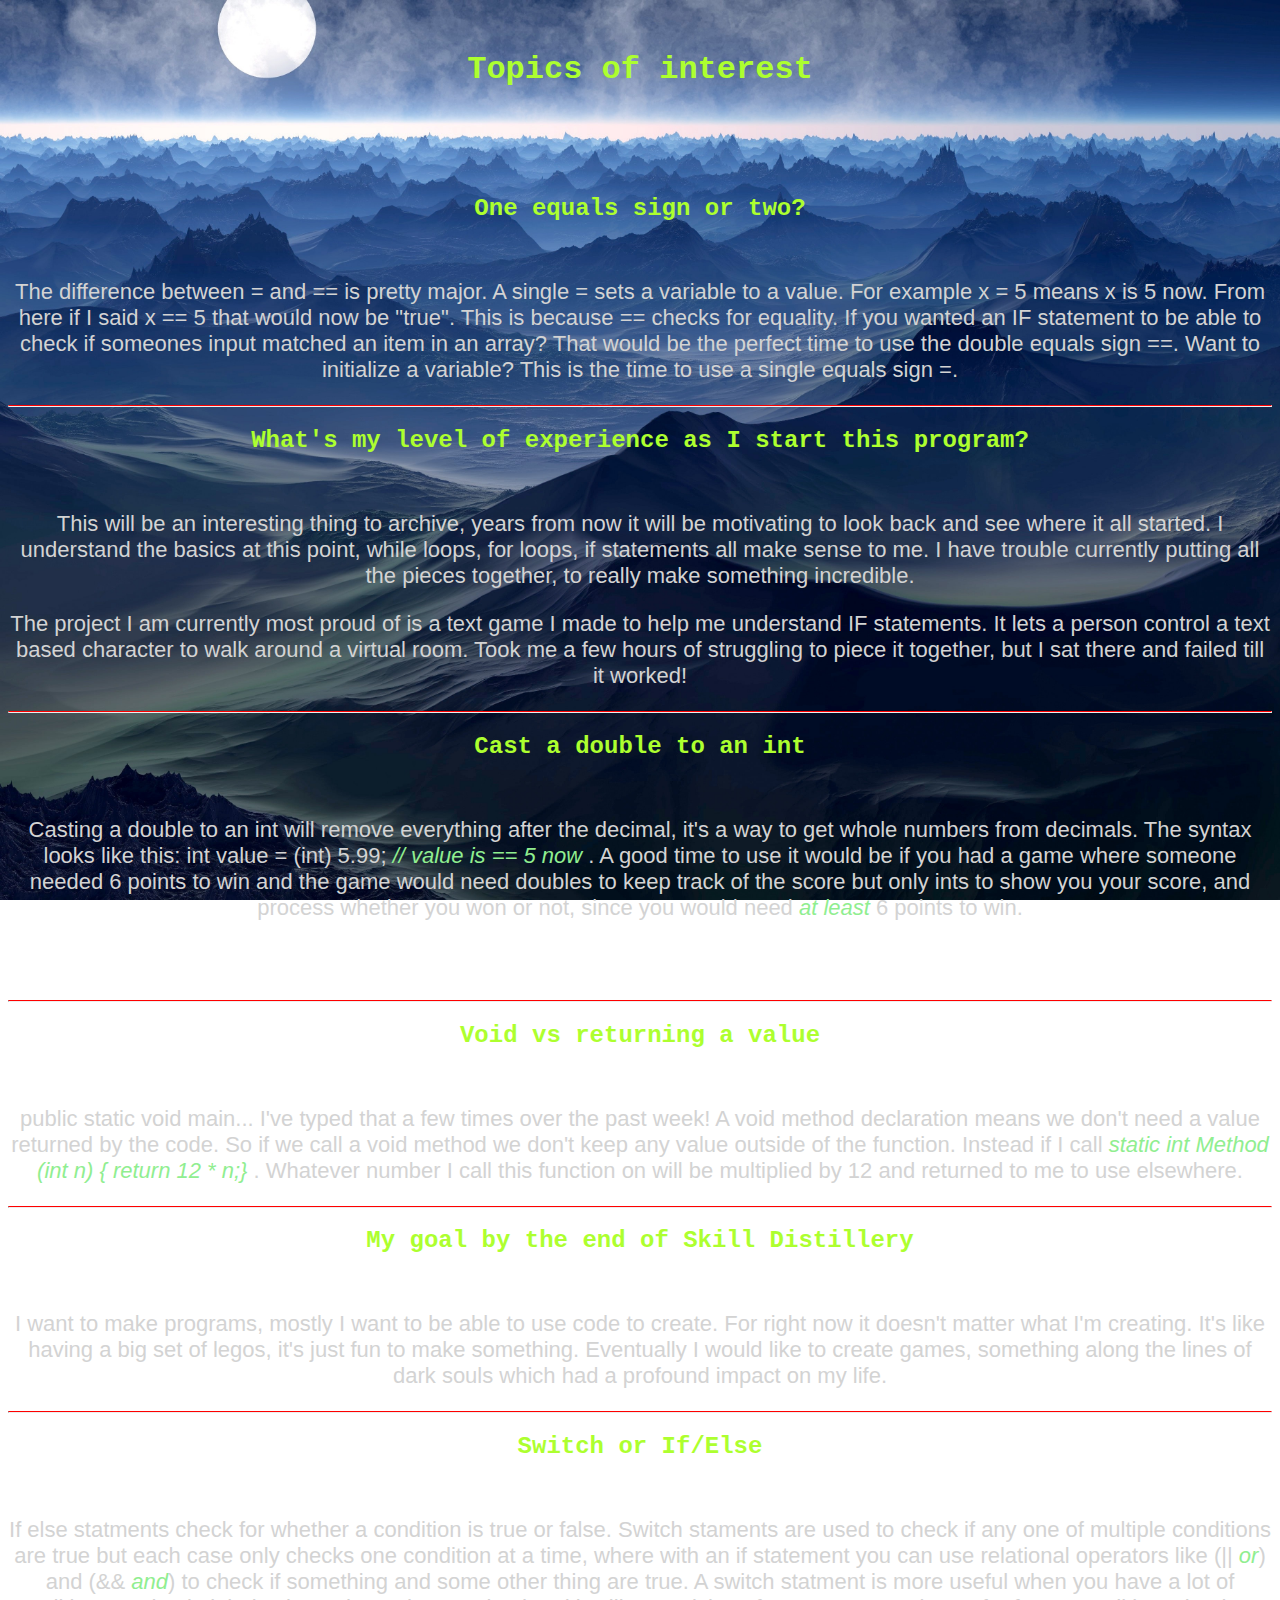
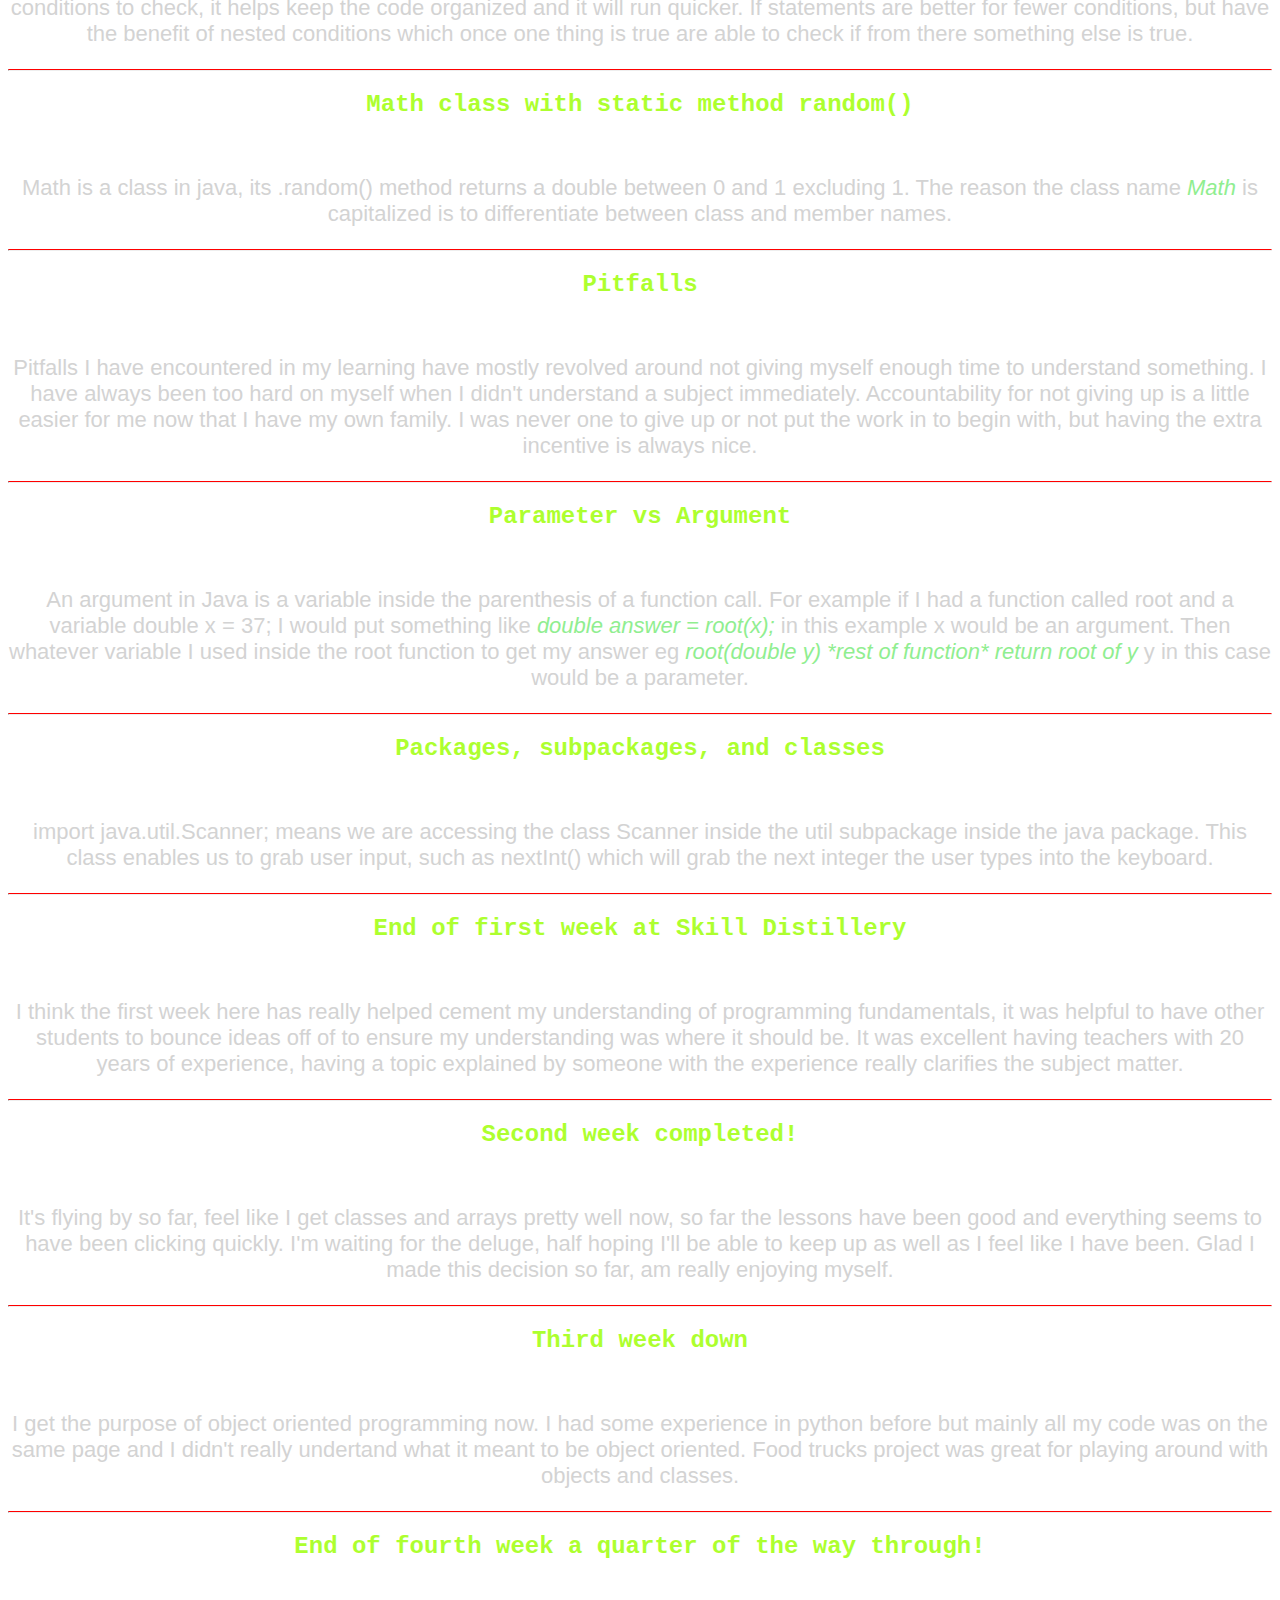
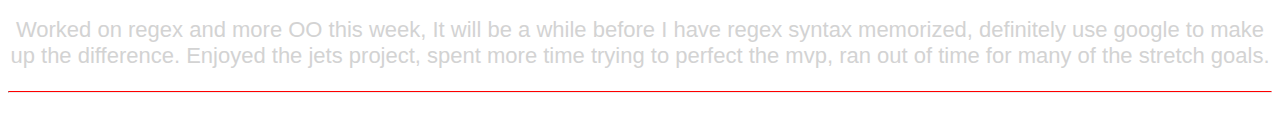
<file: home.html>
<!DOCTYPE html>
<html>

  <head>
    <title> Blog </title>
    <link rel ="stylesheet" href="app.css" />
  <body>
    <h1> Topics of interest </h1>


<div>
<h2> One equals sign or two? </h2>

<p class ="main">

  The difference between = and == is pretty major. A single = sets a
  variable to a value. For example x = 5 means x is 5 now. From here if I said
  x == 5 that would now be "true". This is because == checks for equality.
  If you wanted an IF statement to be able to check if someones input matched an
  item in an array? That would be the perfect time to use the double equals sign ==.
  Want to initialize a variable? This is the time to use a single equals sign =.

</p>
<hr> </hr>
<h2> What's my level of experience as I start this program? </h2>

<p class ="main"> This will be an interesting thing to archive, years from now it will be
  motivating to look back and see where it all started. I understand the basics at
  this point, while loops, for loops, if statements all make sense to me. I have trouble
  currently putting all the pieces together, to really make something incredible.
  </p>
  <p> The project I am currently most proud of is a text game I made to
  help me understand IF statements. It lets a person control a text based character
  to walk around a virtual room. Took me a few hours of struggling to piece it
  together, but I sat there and failed till it worked!
</p>
  <hr> </hr>
  <h2> Cast a double to an int </h2>

  <p class="main">
    Casting a double to an int will remove everything after the decimal, it's a
      way to get whole numbers from decimals. The syntax looks like this:
      int value = (int) 5.99; <em> // value is == 5 now </em>. A good time to use
      it would be if you had a game where someone needed 6 points to win and the game
      would need doubles to keep track of the score but only ints to show you your score,
      and process whether you won or not, since you would need <em> at least</em>
     6 points to win.
   </p>

  <p class ="main">
    <hr></hr>
  <h2> Void vs returning a value </h2>

  <p class ="main"> public static void main... I've typed that a few times over the past week!
    A void method declaration means we don't need a value returned by the code. So if
    we call a void method we don't keep any value outside of the function. Instead if
    I call <em> static int Method (int n) { return 12 * n;} </em>. Whatever number I call
    this function on will be multiplied by 12 and returned to me to use elsewhere.
    </p>
    <hr></hr>
    <h2> My goal by the end of Skill Distillery</h2>

    <p class ="main"> I want to make programs, mostly I want to be able to use code to
      create. For right now it doesn't matter what I'm creating. It's like having a big
      set of legos, it's just fun to make something. Eventually I would like to create
      games, something along the lines of dark souls which had a profound impact on my
      life.
    </p>
    <hr></hr>
    <h2> Switch or If/Else </h2>

    <p class ="main"> If else statments check for whether a condition is true or false.
      Switch staments are used to check if any one of multiple conditions are true but
      each case only checks one condition at a time, where with an if statement you can use relational operators
      like (|| <em>or</em>) and (&& <em>and</em>) to check if something and some other thing are true.
      A switch statment is more useful when you have a lot of conditions to check, it helps keep the code
      organized and it will run quicker. If statements are better for fewer conditions, but have the benefit of
      nested conditions which once one thing is true are able to check if from there something else is true.
    </p>
    <hr></hr>
    <h2> Math class with static method random()</h2>

    <p class="main">
      Math is a class in java, its .random() method returns a double between 0 and 1
      excluding 1. The reason the class name <em> Math</em> is capitalized is to
      differentiate between class and member names.
    </p>
    <hr></hr>
    <h2> Pitfalls </h2>

    <p class ="main">
      Pitfalls I have encountered in my learning have mostly revolved around not
      giving myself enough time to understand something. I have always been too hard
      on myself when I didn't understand a subject immediately. Accountability for
      not giving up is a little easier for me now that I have my own family. I was never
      one to give up or not put the work in to begin with, but having the extra
      incentive is always nice.
      </p>
      <hr></hr>
    <h2> Parameter vs Argument </h2>

    <p class="main">
      An argument in Java is a  variable inside the parenthesis of a function
      call. For example if I had a function called root and a variable double x = 37;
      I would put something like <em> double answer = root(x);</em> in this
      example x would be an argument. Then whatever variable I used inside the
      root function to get my answer eg <em>root(double y) *rest of function*
      return root of y </em> y in this case would be a parameter.
    </p>
    <hr></hr>
    <h2> Packages, subpackages, and classes </h2>

    <p class="main">
    import java.util.Scanner; means we are accessing the class Scanner inside the
    util subpackage inside the java package. This class enables us to grab user
    input, such as nextInt() which will grab the next integer the user types into the
    keyboard.
    </p>
    <hr> </hr>
    <h2> End of first week at Skill Distillery </h2>

    <p class="main">
      I think the first week here has really helped cement my understanding
      of programming fundamentals, it was helpful to have other students to
      bounce ideas off of to ensure my understanding was where it should be.
      It was excellent having teachers with 20 years of experience, having a
      topic explained by someone with the experience really clarifies the subject
      matter.
    </p>
    <hr></hr>
    <h2> Second week completed! </h2>
   <p class ="main">
    It's flying by so far, feel like I get classes and arrays pretty well now,
    so far the lessons have been good and everything seems to have been clicking
    quickly. I'm waiting for the deluge, half hoping I'll be able to keep up as
    well as I feel like I have been. Glad I made this decision so far, am really
    enjoying myself.
    </p>
    <hr></hr>
<h2> Third week down </h2>
  <p class = "main">
    I get the purpose of object oriented programming now. I had some experience in python
    before but mainly all my code was on the same page and I didn't really undertand what
    it meant to be object oriented. Food trucks project was great for playing around with
    objects and classes.
  </p>
  <hr></hr>
  <h2> End of fourth week a quarter of the way through!</h2>
  <p class = "main">
    Worked on regex and more OO this week, It will be a while before I have regex syntax
    memorized, definitely use google to make up the difference. Enjoyed the jets project, spent
    more time trying to perfect the mvp, ran out of time for many of the stretch goals.
  </p>
  <hr> </hr>
</div>
</body>
</file>
<file: app.css>
body {
  background-image: url("images/night.jpg");
  background-size: cover;

  text-align: center;
  background-attachment: fixed;


}

a {
  color: green;
}
ol {
    text-align: center;
    list-style-position: inside;
}
hr {
  border-top: 1px solid red;
}
p.main {
  padding-top: 35px;
  font-size: 22px;
}
p {
  font-size: 22px;
  padding: 0px;
  font-family: Avantgarde, TeX Gyre Adventor, URW Gothic L, sans-serif;
  color: lightgrey;
}
em {
  color: lightgreen;
}
h1 {
  color: GreenYellow;
  font-family: OCR A Std, monospace;
  padding: 30px
}
h2 {
  font-family: OCR A Std, monospace;
  color: GreenYellow;
}

h3 { color: GreenYellow;
  padding-top: 35px;
  padding-bottom: 35px;
}
h4 {
color: GreenYellow;
}
div {
  padding-top: 35px;
  overflow: scroll;
}

img:hover {
  -webkit-transform: scaleX(-1);
  transform: scaleX(-1);

}
ol {
  color: lightgrey;
  font-size: 22px;
}
</file>
